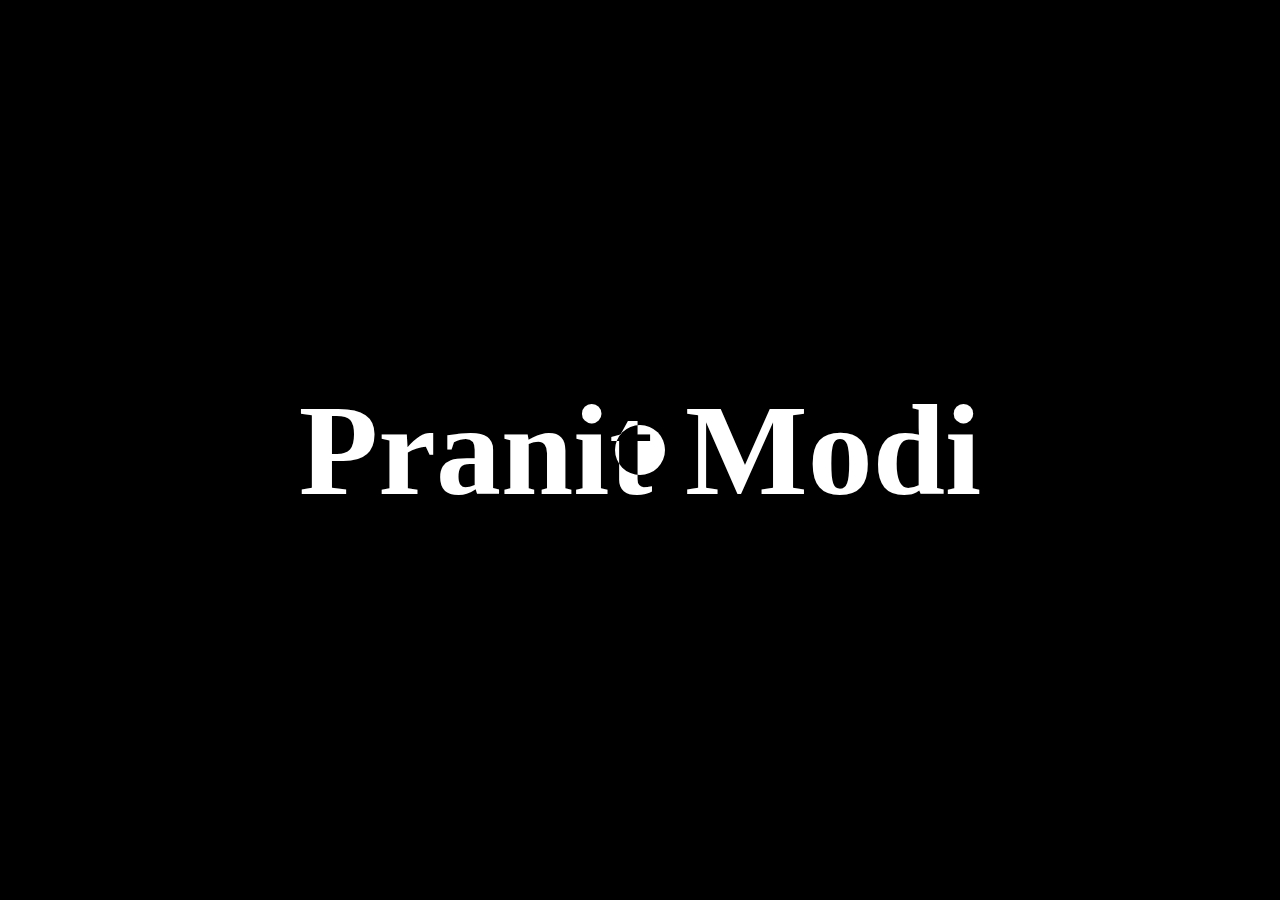
<file: custom-cursor/index.html>
<!DOCTYPE html>
<html lang="en">
<head>
    <meta charset="UTF-8">
    <meta name="viewport" content="width=device-width, initial-scale=1.0">
    <link rel="stylesheet" href="./style.css">
    <title>Custom Cursor</title>
</head>
<body>
    <div id="main">
        <div class="cursor">
        </div>
        <h1>Pranit Modi</h1>
    </div>



    <script src="./script.js"></script>
</body>
</html>
</file>
<file: custom-cursor/style.css>
*
{
    margin: 0;
    padding: 0;
    box-sizing: border-box;
    font-family: 'Gilroy';
    color: #fff;
}
body,html
{
    height: 100%;
    width: 100%;
}
#main
{
    height: 100%;
    width: 100%;
    background-color: #000;
    display: flex;
    align-items: center;
    justify-content: center;
}
.cursor
{
    height: 50px;
    position: absolute;
    width: 50px;
    background-color: #fff;
    border-radius: 50%;
    transition: all linear 0.2s;
    /* mix-blend-mode: difference; */
}
h1
{
    font-size: 130px;

    /* new feature */
    mix-blend-mode: difference;
}
h1::selection
{
    color:#000;
    background-color: #fff;
}
</file>
